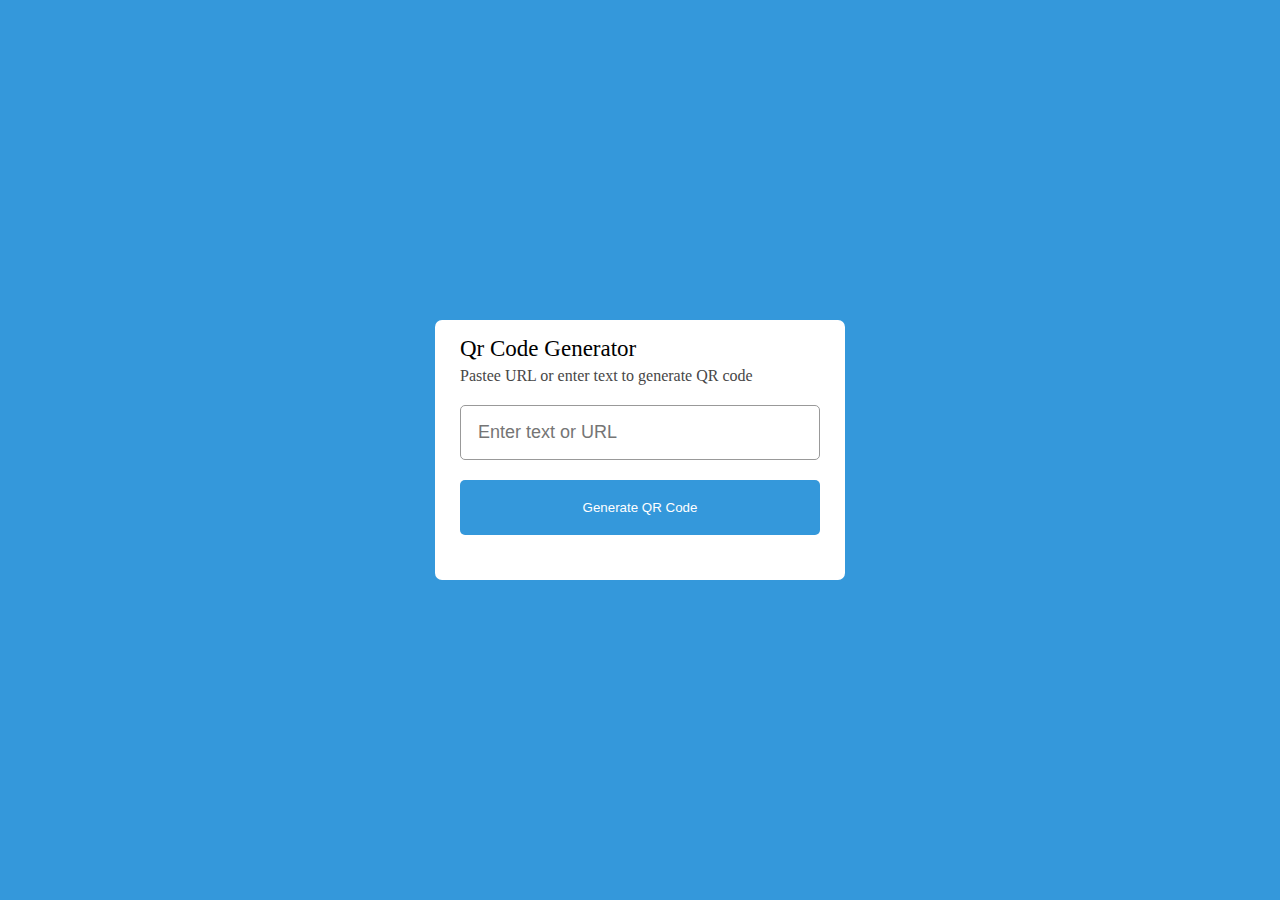
<file: index.html>
<!DOCTYPE html>
<html lang="en">

<head>
    <meta charset="UTF-8">
    <meta http-equiv="X-UA-Compatible" content="IE=edge">
    <meta name="viewport" content="width=device-width, initial-scale=1.0">
    <title>QR Code Generator</title>
    <link rel="stylesheet" href="style.css">

</head>


<body>
    <div class="wrapper">
        <header>
            <h1>Qr Code Generator</h1>
            <p>Pastee URL or enter text to generate QR code</p>
        </header>
        <div class="form">
            <input type="text" placeholder="Enter text or URL">
            <button>Generate QR Code</button>
        </div>
        <div class="qr-code">
            <img src="qrcode.png" alt="qr-code">
        </div>
    </div>
</body>

<script src="script.js"></script>

</html>
</file>
<file: style.css>
* {
    padding: 0;
    margin: 0;
    box-sizing: border-box;
}

body {
    display: flex;
    align-items: center;
    justify-content: center;
    min-height: 100vh;
    background: #3498DB;
}

.wrapper {
    height: 260px;
    background: #fff;
    max-width: 410px;
    border-radius: 7px;
    padding: 16px 25px;
    transition: height 0.2s ease;
}

.wrapper.active {
    height: 530px;
}

header h1 {
    font-size: 23px;
    font-weight: 500;
}

header p {
    font-size: 16px;
    margin-top: 5px;
    color: #474747;
}

.wrapper .form {
    margin: 20px 0 30px;
}

.form :where(input, button) {
    width: 100%;
    height: 55px;
    border: none;
    outline: none;
    border-radius: 5px;
}

.form input {
    font-size: 18px;
    padding: 0 17px;
    border: 1px solid #999;
}

.form button {
    color: #fff;
    cursor: pointer;
    margin-top: 20px;
    background: #3498DB;
}

.wrapper .qr-code {
    display: flex;
    padding: 33px 0;
    border-radius: 5px;
    align-items: center;
    justify-content: center;
    border: 1px solid #ccc;
    pointer-events: none;
    opacity: 0;
}

.wrapper.active .qr-code {
    opacity: 1;
    pointer-events: auto;
    transition: opacity 0.5s ease;
}

.wrapper .qr-code img {
    width: 50%;
}
</file>
